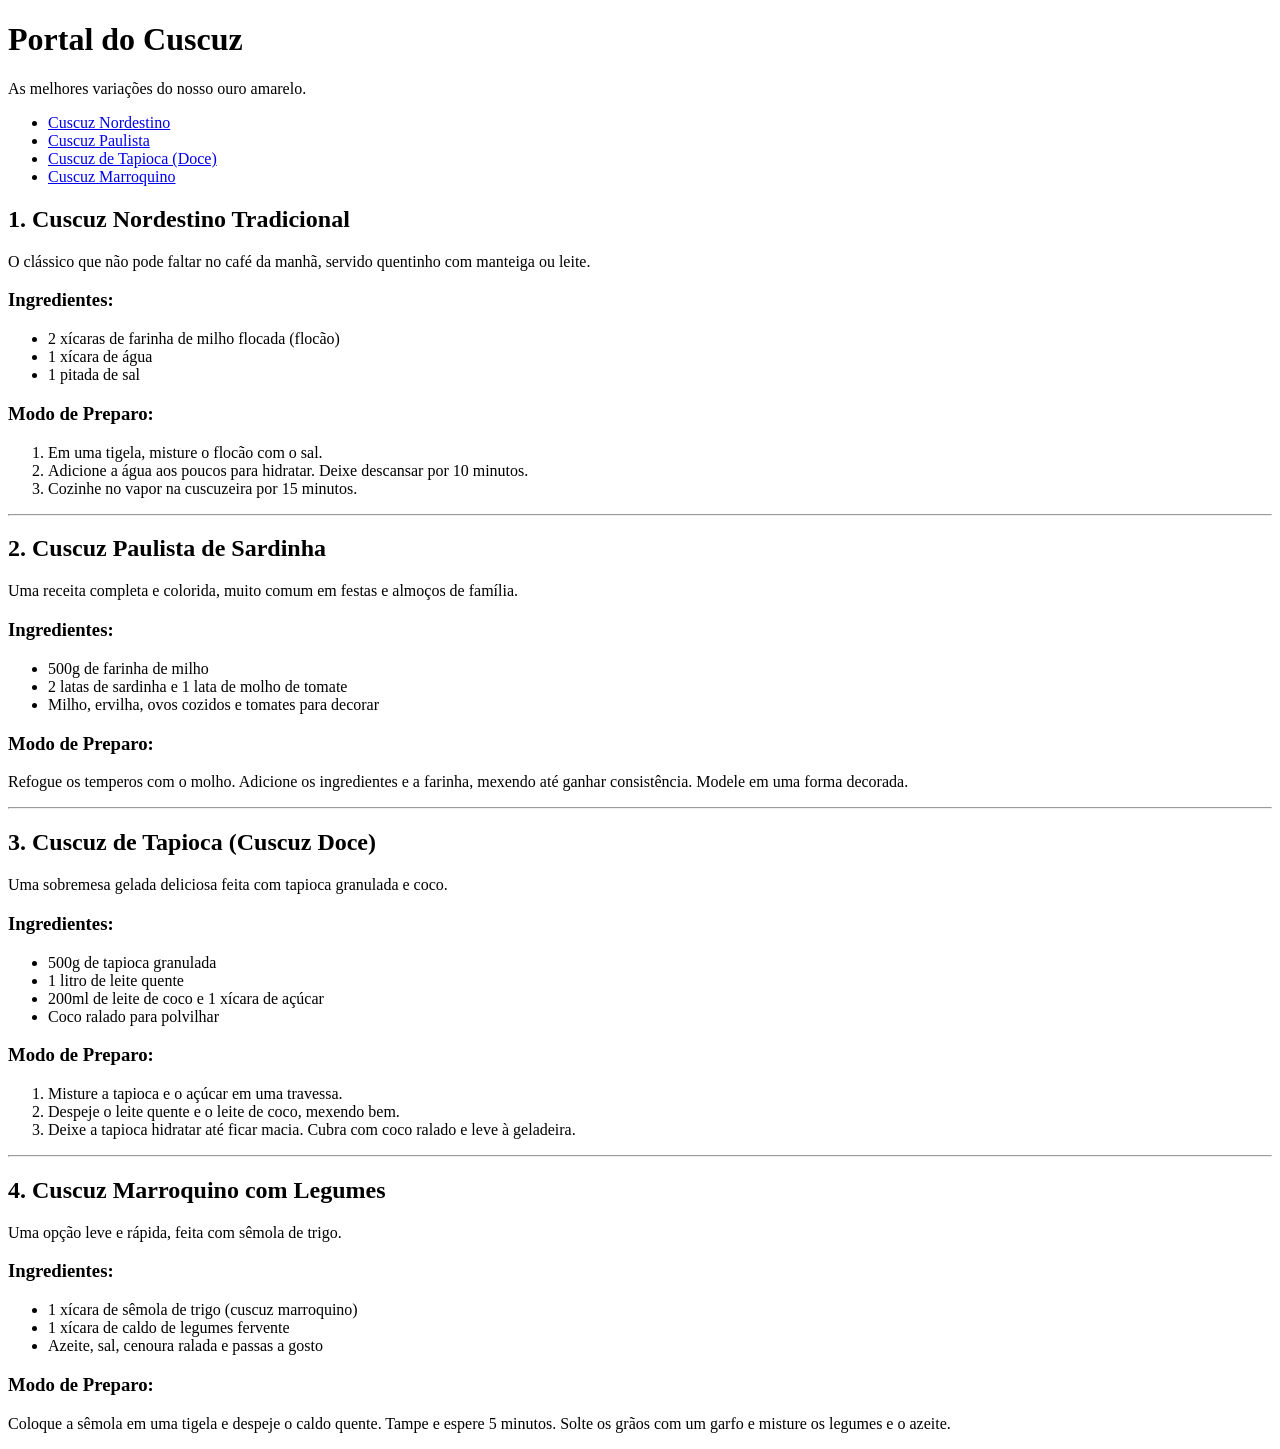
<file: Aula3/index.html>
<!DOCTYPE html>
<html lang="pt-br">
<head>
    <meta charset="UTF-8">
    <meta name="viewport" content="width=device-width, initial-scale=1.0">
    <title>Receitas de Cuscuz - Pedro Henrique dos Santos Alves Falcão</title>
</head>
<body>

    <header>
        <h1>Portal do Cuscuz </h1>
        <p>As melhores variações do nosso ouro amarelo.</p>
    </header>

    <nav>
        <ul>
            <li><a href="#nordestino">Cuscuz Nordestino</a></li>
            <li><a href="#paulista">Cuscuz Paulista</a></li>
            <li><a href="#doce">Cuscuz de Tapioca (Doce)</a></li>
            <li><a href="#marroquino">Cuscuz Marroquino</a></li>
        </ul>
    </nav>

    <main>
        <article id="nordestino">
            <h2>1. Cuscuz Nordestino Tradicional</h2>
            <p>O clássico que não pode faltar no café da manhã, servido quentinho com manteiga ou leite.</p>
            
            <aside>
                <h3>Ingredientes:</h3>
                <ul>
                    <li>2 xícaras de farinha de milho flocada (flocão)</li>
                    <li>1 xícara de água</li>
                    <li>1 pitada de sal</li>
                </ul>
            </aside>

            <section>
                <h3>Modo de Preparo:</h3>
                <ol>
                    <li>Em uma tigela, misture o flocão com o sal.</li>
                    <li>Adicione a água aos poucos para hidratar. Deixe descansar por 10 minutos.</li>
                    <li>Cozinhe no vapor na cuscuzeira por 15 minutos.</li>
                </ol>
            </section>
        </article>

        <hr>

        <article id="paulista">
            <h2>2. Cuscuz Paulista de Sardinha</h2>
            <p>Uma receita completa e colorida, muito comum em festas e almoços de família.</p>
            
            <aside>
                <h3>Ingredientes:</h3>
                <ul>
                    <li>500g de farinha de milho</li>
                    <li>2 latas de sardinha e 1 lata de molho de tomate</li>
                    <li>Milho, ervilha, ovos cozidos e tomates para decorar</li>
                </ul>
            </aside>

            <section>
                <h3>Modo de Preparo:</h3>
                <p>Refogue os temperos com o molho. Adicione os ingredientes e a farinha, mexendo até ganhar consistência. Modele em uma forma decorada.</p>
            </section>
        </article>

        <hr>

        <article id="doce">
            <h2>3. Cuscuz de Tapioca (Cuscuz Doce)</h2>
            <p>Uma sobremesa gelada deliciosa feita com tapioca granulada e coco.</p>
            
            <aside>
                <h3>Ingredientes:</h3>
                <ul>
                    <li>500g de tapioca granulada</li>
                    <li>1 litro de leite quente</li>
                    <li>200ml de leite de coco e 1 xícara de açúcar</li>
                    <li>Coco ralado para polvilhar</li>
                </ul>
            </aside>

            <section>
                <h3>Modo de Preparo:</h3>
                <ol>
                    <li>Misture a tapioca e o açúcar em uma travessa.</li>
                    <li>Despeje o leite quente e o leite de coco, mexendo bem.</li>
                    <li>Deixe a tapioca hidratar até ficar macia. Cubra com coco ralado e leve à geladeira.</li>
                </ol>
            </section>
        </article>

        <hr>

        <article id="marroquino">
            <h2>4. Cuscuz Marroquino com Legumes</h2>
            <p>Uma opção leve e rápida, feita com sêmola de trigo.</p>
            
            <aside>
                <h3>Ingredientes:</h3>
                <ul>
                    <li>1 xícara de sêmola de trigo (cuscuz marroquino)</li>
                    <li>1 xícara de caldo de legumes fervente</li>
                    <li>Azeite, sal, cenoura ralada e passas a gosto</li>
                </ul>
            </aside>

            <section>
                <h3>Modo de Preparo:</h3>
                <p>Coloque a sêmola em uma tigela e despeje o caldo quente. Tampe e espere 5 minutos. Solte os grãos com um garfo e misture os legumes e o azeite.</p>
            </section>
        </article>
    </main>

</body>
</html>
</file>
